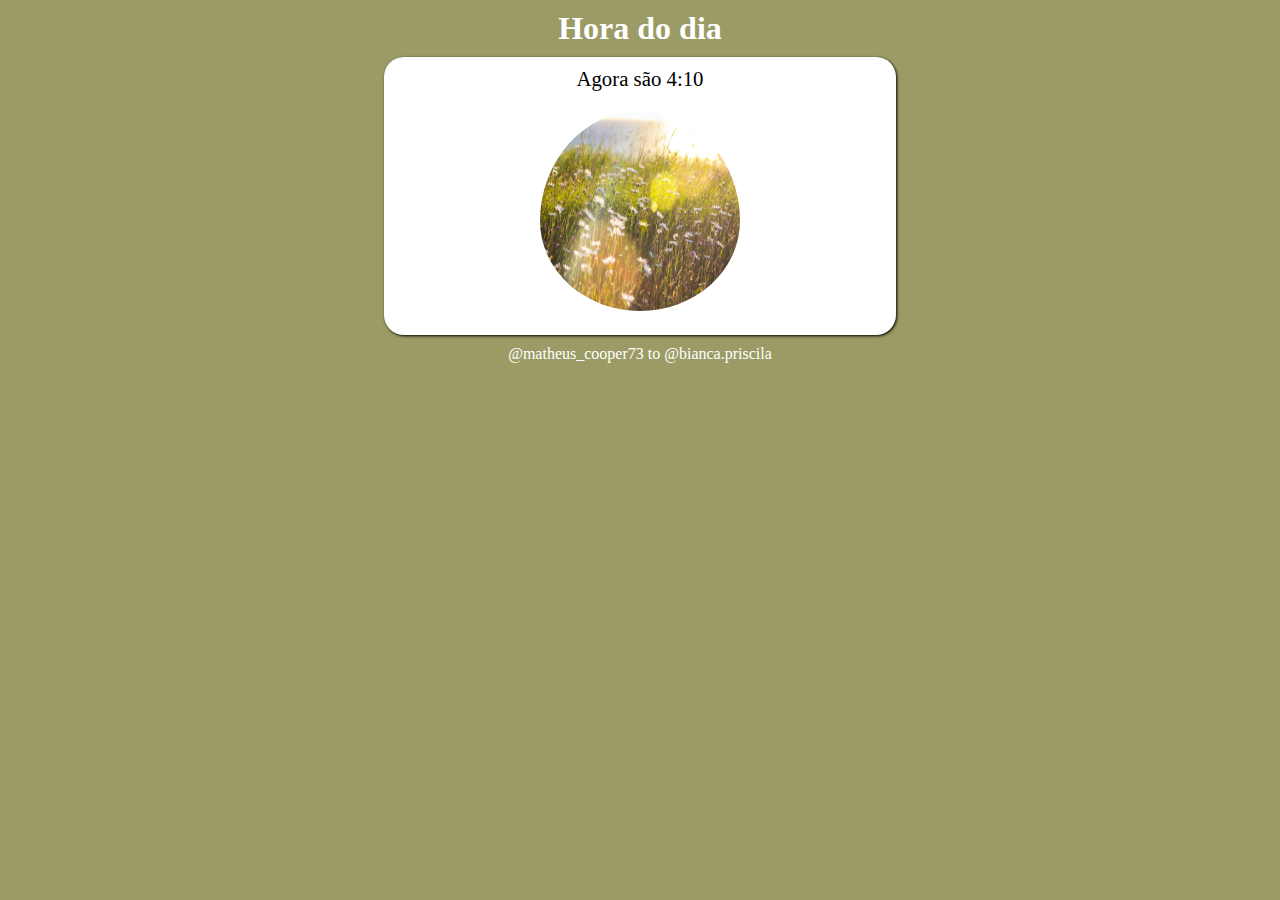
<file: desafio01/index.html>
<!DOCTYPE html>
<html lang="pt-BR">
<head>
    <meta charset="UTF-8">
    <meta name="viewport" content="width=device-width, initial-scale=1.0">
    <title>Hora do dia</title>
    <link rel="stylesheet" href="style.css">
    <link rel="stylesheet" href="media-query.css">
</head>
<body>
    <h1>Hora do dia</h1>
    <main>
        <p id="horas"></p>
        <img src="imagens/manhã.jpg" alt="manhã linda" id="imagem">
    </main>
    <p>@matheus_cooper73 to @bianca.priscila</p>

    <script>
        var tempo = new Date()
        var hora = tempo.getHours()
        var minuto = tempo.getMinutes()
        var resp = document.getElementById('horas')
        resp.innerText = `Agora são ${hora}:${minuto}`
        var imagem = document.getElementById('imagem')

        if(hora < 12){
            document.body.style.backgroundColor = 'rgb(155, 155, 102)'
            imagem.src = 'imagens/manhã.jpg'
        }else if(hora < 18){
            document.body.style.backgroundColor = 'rgb(151, 99, 39)'
            imagem.src = 'imagens/tarde.jpg'
        }else{
            document.body.style.backgroundColor = 'rgba(23, 24, 23, 0.692);'
            imagem.src = 'imagens/noite.jpg'
        }
    </script>
</body>
</html>
</file>
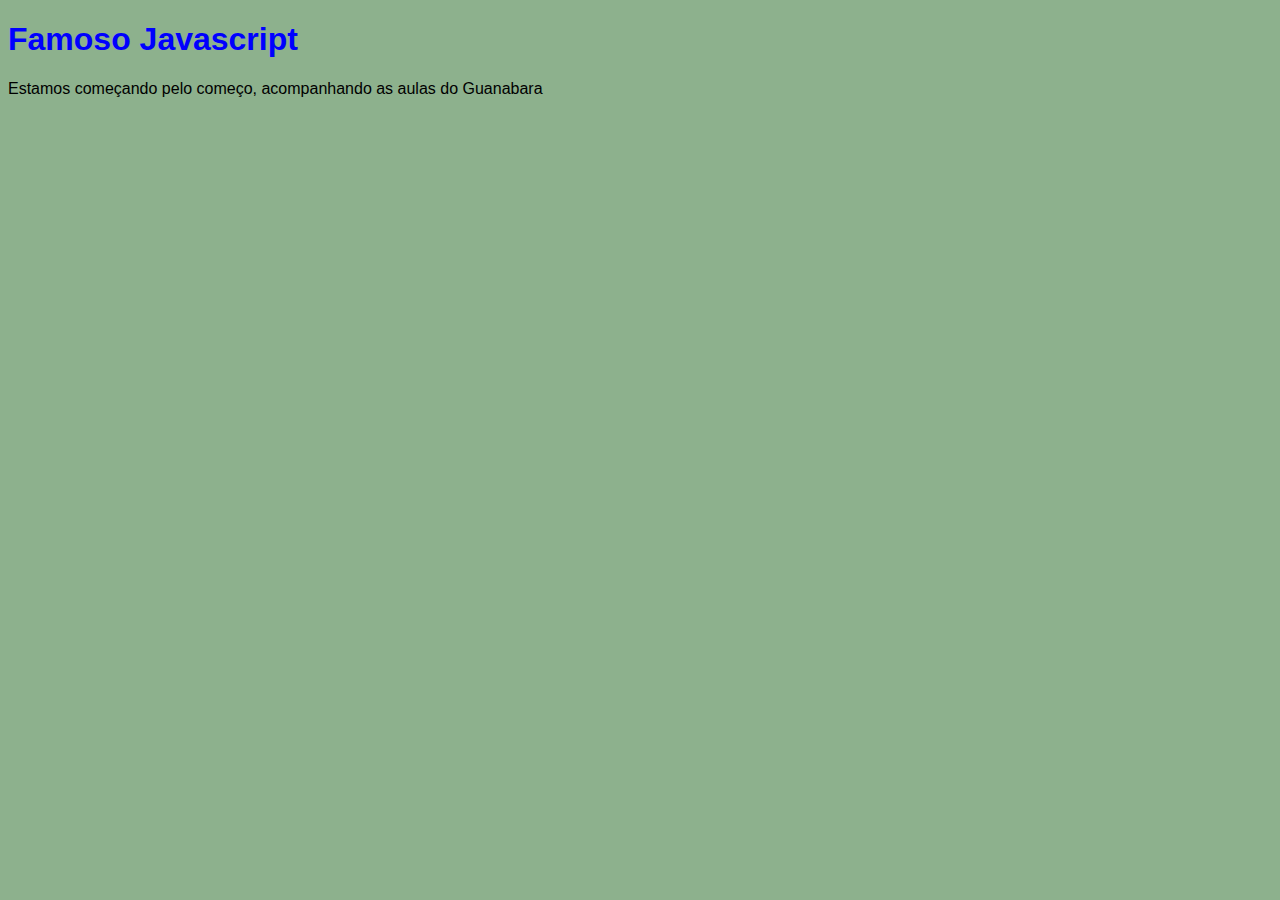
<file: ex001/index.html>
<!DOCTYPE html>
<html lang="pt-br">
<head>
    <meta charset="UTF-8">
    <meta name="viewport" content="width=device-width, initial-scale=1.0">
    <title>Treinando Javascript</title>
    <style>
        body{
            background-color: rgb(141, 177, 141);
            font-family: Arial, Helvetica, sans-serif;
        }

        h1{
            color: blue;
        }
    </style>
</head>
<body>
    <h1>Famoso Javascript</h1>
    <p>Estamos começando pelo começo, acompanhando as aulas do Guanabara</p>
    <script>
        window.alert('Hello world!')
        window.confirm('Você gosta de Javascript?')
        window.prompt('Qual seu nome?')
    </script>
</body>
</html>
</file>
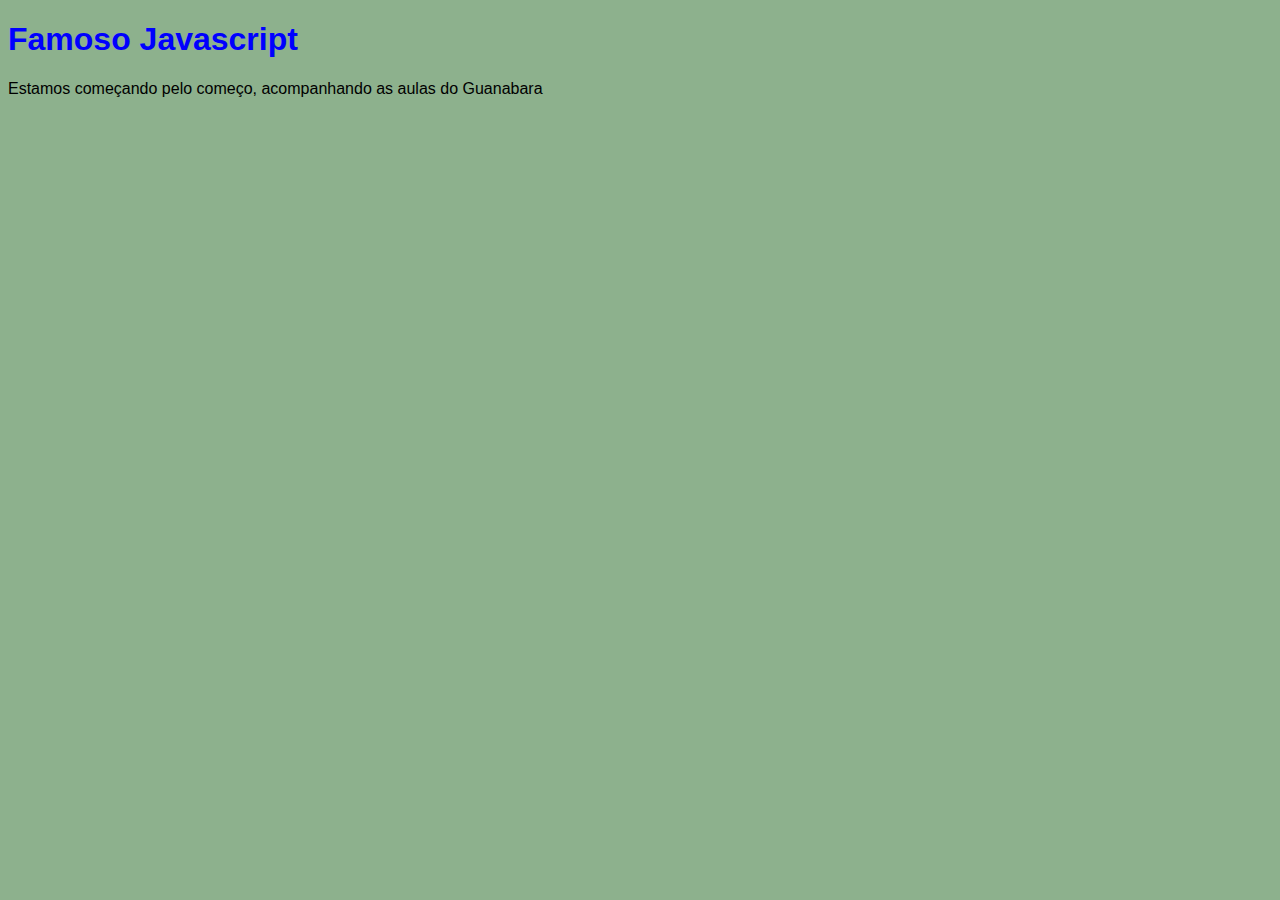
<file: ex002/index.html>
<!DOCTYPE html>
<html lang="pt-br">
<head>
    <meta charset="UTF-8">
    <meta name="viewport" content="width=device-width, initial-scale=1.0">
    <title>Treinando Javascript</title>
    <style>
        body{
            background-color: rgb(141, 177, 141);
            font-family: Arial, Helvetica, sans-serif;
        }

        h1{
            color: blue;
        }
    </style>
</head>
<body>
    <h1>Famoso Javascript</h1>
    <p>Estamos começando pelo começo, acompanhando as aulas do Guanabara</p>
    <script>
        var nome = window.prompt('Qual seu nome?')
        window.alert('Seu nome é ' + nome + '!')
    </script>
</body>
</html>
</file>
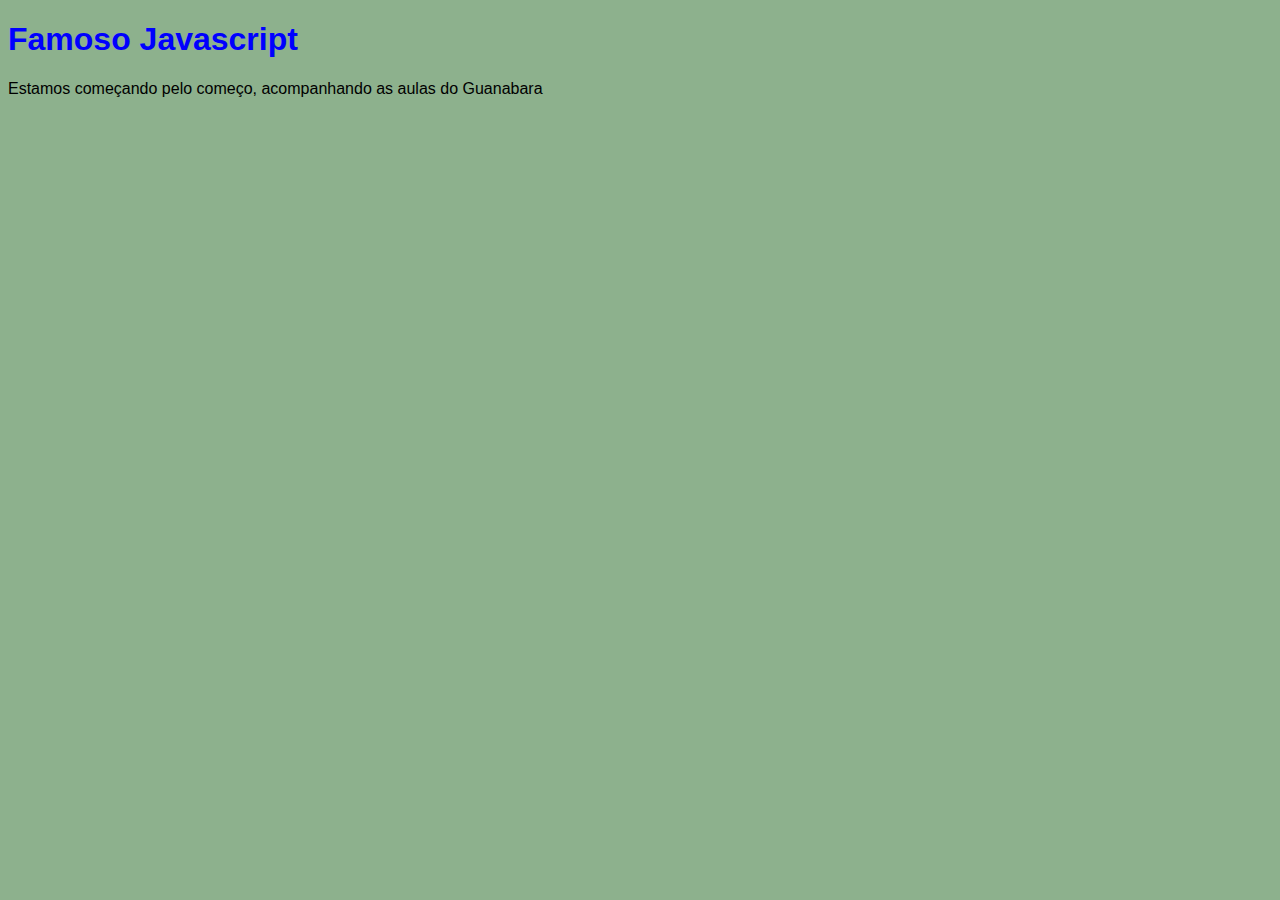
<file: ex003/index.html>
<!DOCTYPE html>
<html lang="pt-br">
<head>
    <meta charset="UTF-8">
    <meta name="viewport" content="width=device-width, initial-scale=1.0">
    <title>Treinando Javascript</title>
    <style>
        body{
            background-color: rgb(141, 177, 141);
            font-family: Arial, Helvetica, sans-serif;
        }

        h1{
            color: blue;
        }
    </style>
</head>
<body>
    <h1>Famoso Javascript</h1>
    <p>Estamos começando pelo começo, acompanhando as aulas do Guanabara</p>
    <script>
        var n1 = window.prompt('Digite um número')
        var n2 = window.prompt('Digite outro número')
        var soma = Number(n1) + Number(n2)
        window.alert(`A soma entre ${n1} e ${n2} é igual á: ${soma}`)
    </script>
</body>
</html>
</file>
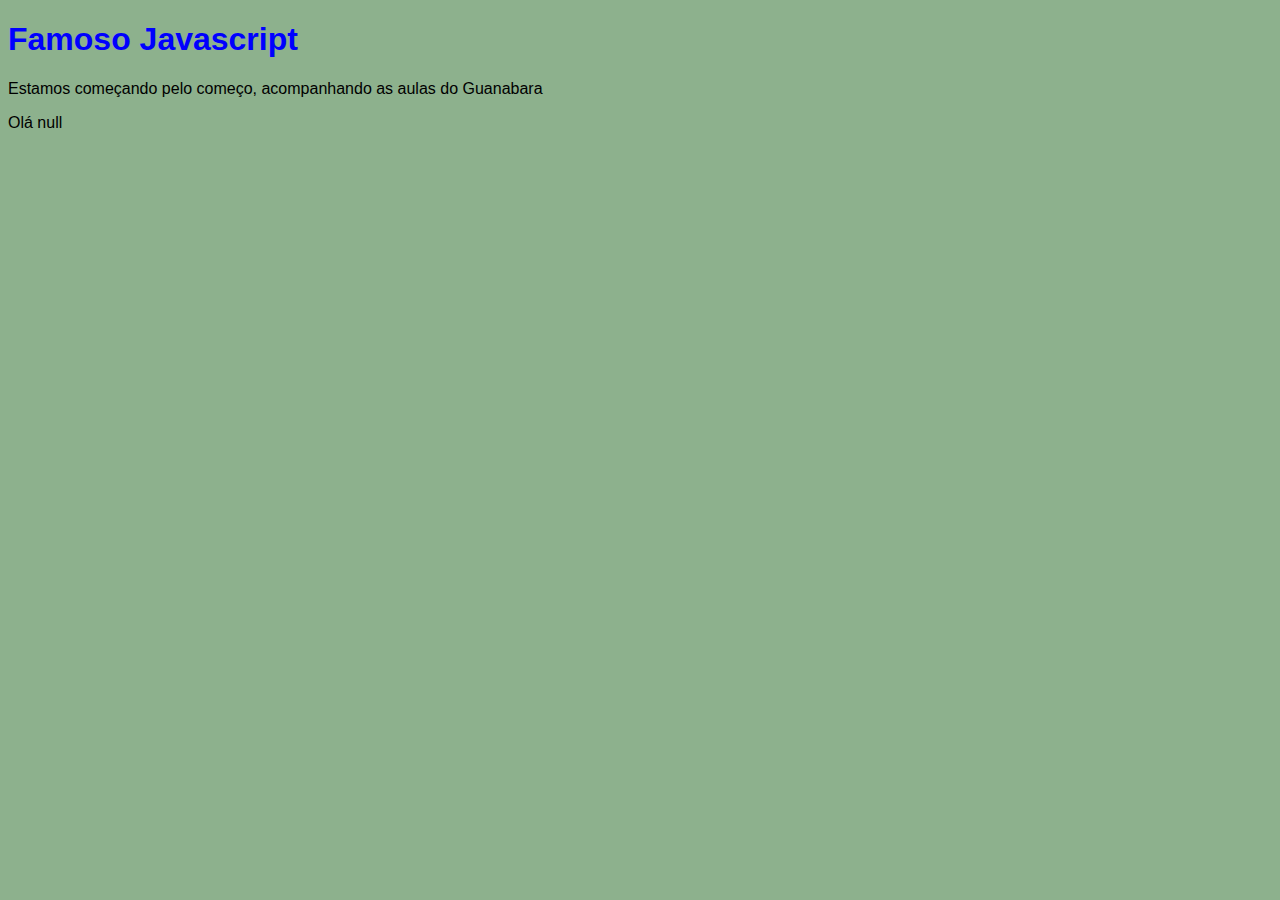
<file: ex004/index.html>
<!DOCTYPE html>
<html lang="pt-br">
<head>
    <meta charset="UTF-8">
    <meta name="viewport" content="width=device-width, initial-scale=1.0">
    <title>Treinando Javascript</title>
    <style>
        body{
            background-color: rgb(141, 177, 141);
            font-family: Arial, Helvetica, sans-serif;
        }

        h1{
            color: blue;
        }
    </style>
</head>
<body>
    <h1>Famoso Javascript</h1>
    <p>Estamos começando pelo começo, acompanhando as aulas do Guanabara</p>
    <script>
        var nome = window.prompt('Qual seu nome?')
        document.write(`Olá ${nome}</br>`)
        document.write(`Seu nome tem ${nome.length} letras </br>`)
        document.write(`Seu nome em letras maiúscola é ${nome.toUpperCase()}`)
    </script>
</body>
</html>
</file>
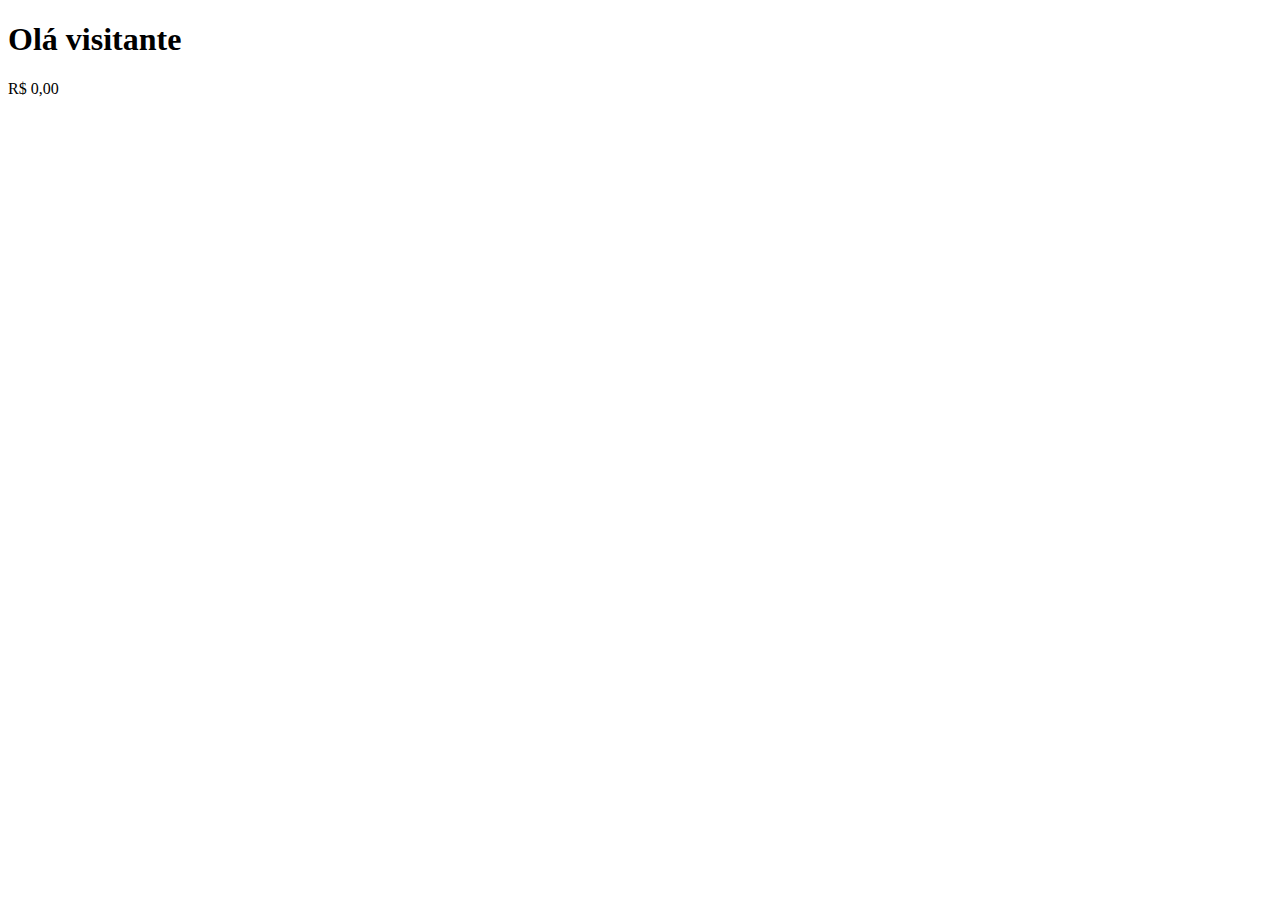
<file: ex005/index.html>
<!DOCTYPE html>
<html lang="pt-br">
<head>
    <meta charset="UTF-8">
    <meta name="viewport" content="width=device-width, initial-scale=1.0">
    <title>Trabalhando com números</title>
</head>
<body>
    <h1>Olá visitante</h1>

    <script>
        var n1 = Number(window.prompt('Informe seu salário'))
        document.write(`${n1.toLocaleString('pt-BR', {style: 'currency', currency: 'BRL'})}`)
    </script>
</body>
</html>
</file>
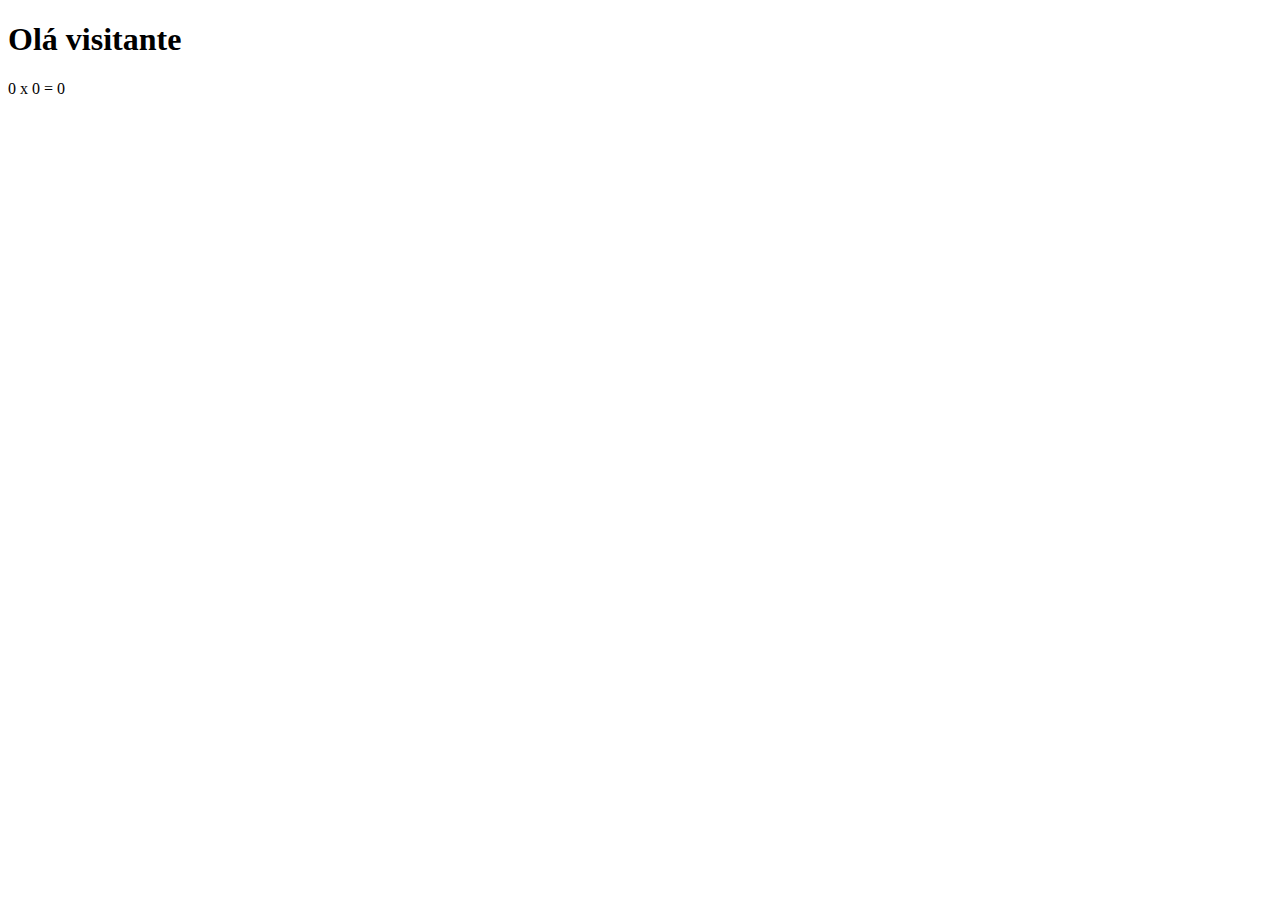
<file: ex006/index.html>
<!DOCTYPE html>
<html lang="pt-br">
<head>
    <meta charset="UTF-8">
    <meta name="viewport" content="width=device-width, initial-scale=1.0">
    <title>Trabalhando com números</title>
</head>
<body>
    <h1>Olá visitante</h1>

    <script>
        var n1 = Number(window.prompt('Digite um número'))
        var n2 = Number(window.prompt('Digite outro número'))
        var mult = n1 * n2
        document.write(`${n1} x ${n2} = ${mult}`)
    </script>
</body>
</html>
</file>
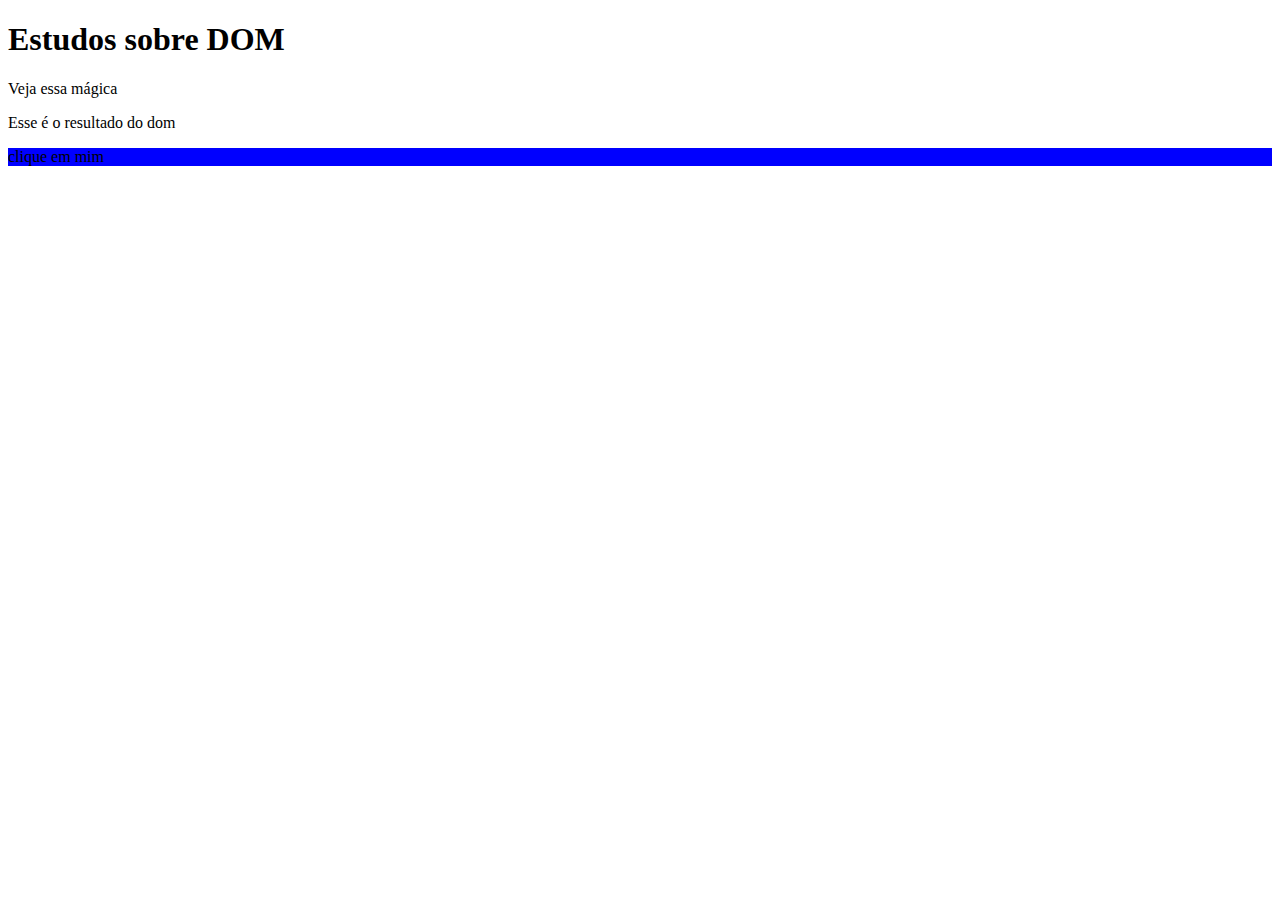
<file: ex007/index.html>
<!DOCTYPE html>
<html lang="pt-br">
<head>
    <meta charset="UTF-8">
    <meta name="viewport" content="width=device-width, initial-scale=1.0">
    <title>DOM</title>
</head>
<body>
    <h1>Estudos sobre DOM</h1>
    <p>Veja essa mágica</p>
    <p>Esse é o resultado do dom</p>
    <div id="muda" onclick="clicou">
        <p>clique em mim</p>
    </div>

    <script>
        var n = document.getElementById('muda')
        n.style.background = 'blue'
        

    </script>
</body>
</html>
</file>
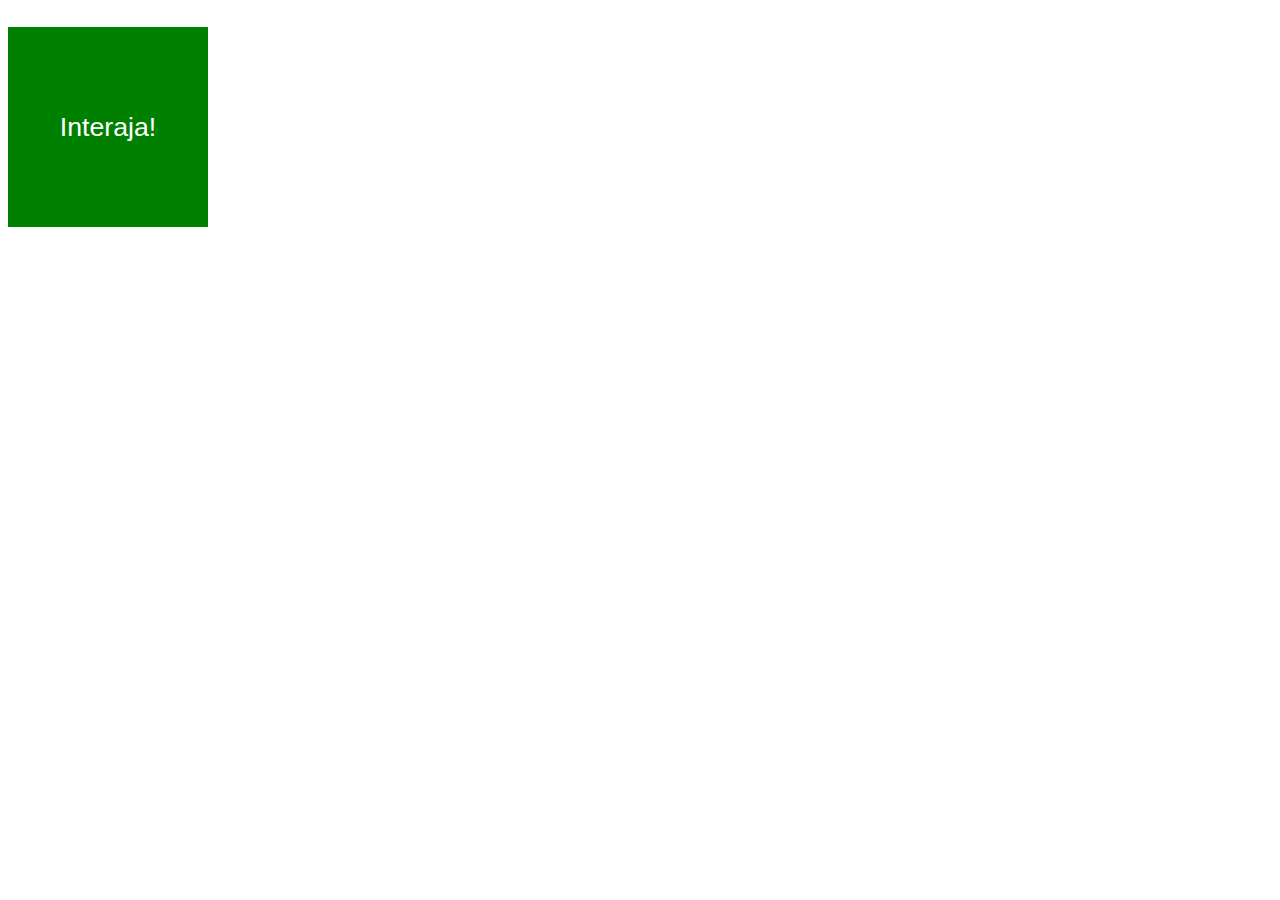
<file: ex008/index.html>
<!DOCTYPE html>
<html lang="pt-br">
<head>
    <meta charset="UTF-8">
    <meta name="viewport" content="width=device-width, initial-scale=1.0">
    <title>JAVASCRIPT</title>
    <style>
        #bloco{
            background-color: green;
            height: 200px;
            width: 200px;
            color: white;
            font-family: Arial, Helvetica, sans-serif;
            font-size: 20pt;
            text-align: center;
            line-height: 200px;
        }
    </style>
</head>
<body>
    <div id="bloco" onclick="clicar()" onmouseenter="entrar()" onmouseleave="sair()">
        <p id="letra">Interaja!</p>
    </div>



    <script>
        var paragrafo = document.getElementById("letra")
        var area = document.getElementById('bloco')

        function clicar(){
            paragrafo.innerText = "Clicou!"
            area.style.backgroundColor = "red"
        }

        function entrar(){
            paragrafo.innerText = 'Entrou!'
        }

        function sair(){
            paragrafo.innerText = 'Saiu!'
            area.style.backgroundColor = 'green'
        }
    </script>
</body>
</html>
</file>
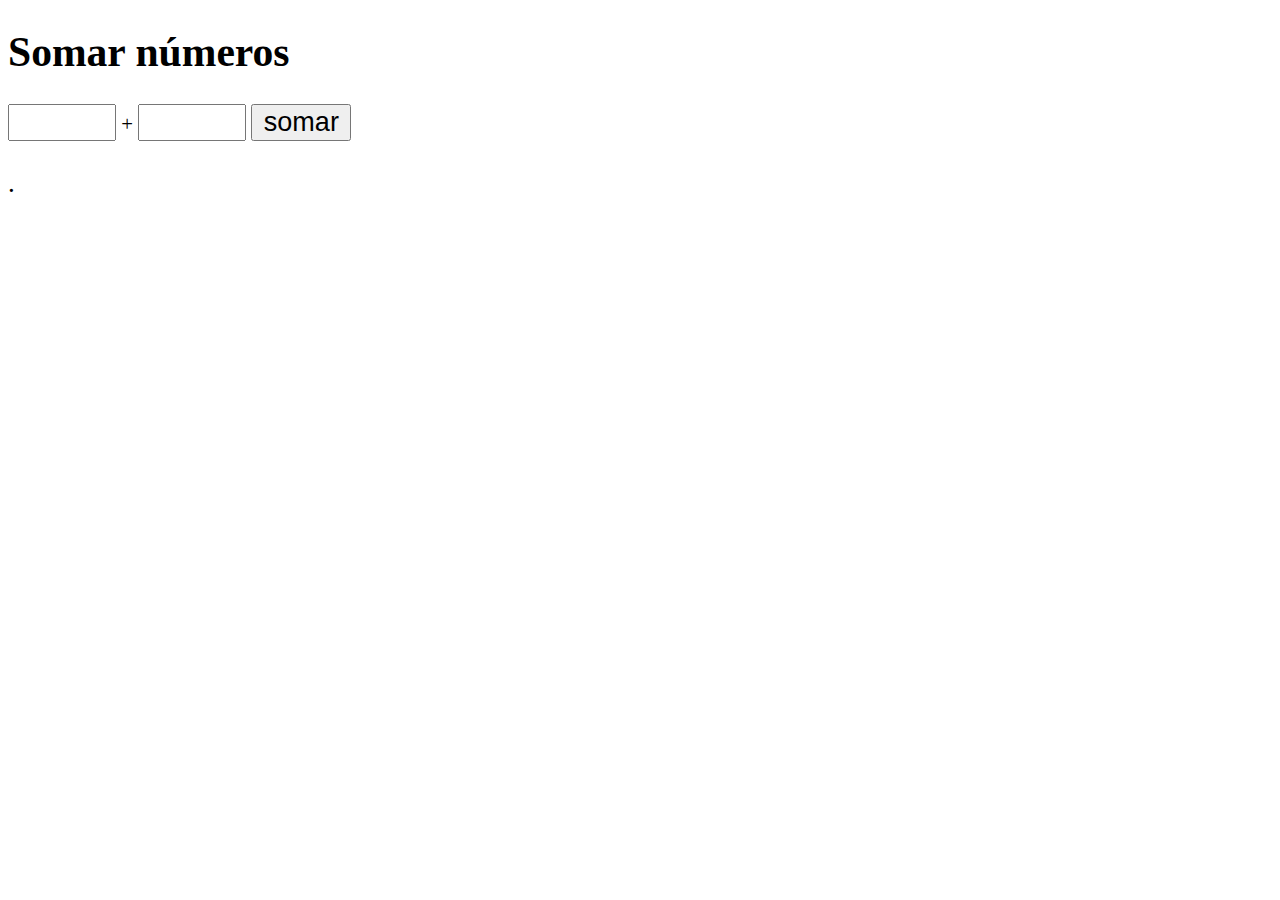
<file: ex009/index.html>
<!DOCTYPE html>
<html lang="pt-BR">
<head>
    <meta charset="UTF-8">
    <meta name="viewport" content="width=device-width, initial-scale=1.0">
    <title>Javascript</title>
    <style>
        body{
            font-size: 1.3em;
        }
        input{
            width: 100px;
            font-size: 1.3em;
        }

        p{
            font-size: 1.3em;
        }
    </style>
</head>
<body>
    <h1>Somar números</h1>
    <input type="number" name="num1" id="num1"> +
    <input type="number" name="num2" id="num2">
    <input type="button" value="somar" onclick="clicou()">
    <p id="paragrafo">.</p>

    <script>
        function clicou(){
            tn1 = document.getElementById('num1')
            tn2 = document.getElementById('num2')
            p = document.getElementById('paragrafo')
            n1 = Number(tn1.value)
            n2 = Number(tn2.value)
            soma = n1 + n2
            paragrafo.innerHTML = `A soma entre ${n1} e ${n2} é igual á <strong>${soma}</strong>`
        }
    </script>
</body>
</html>
</file>
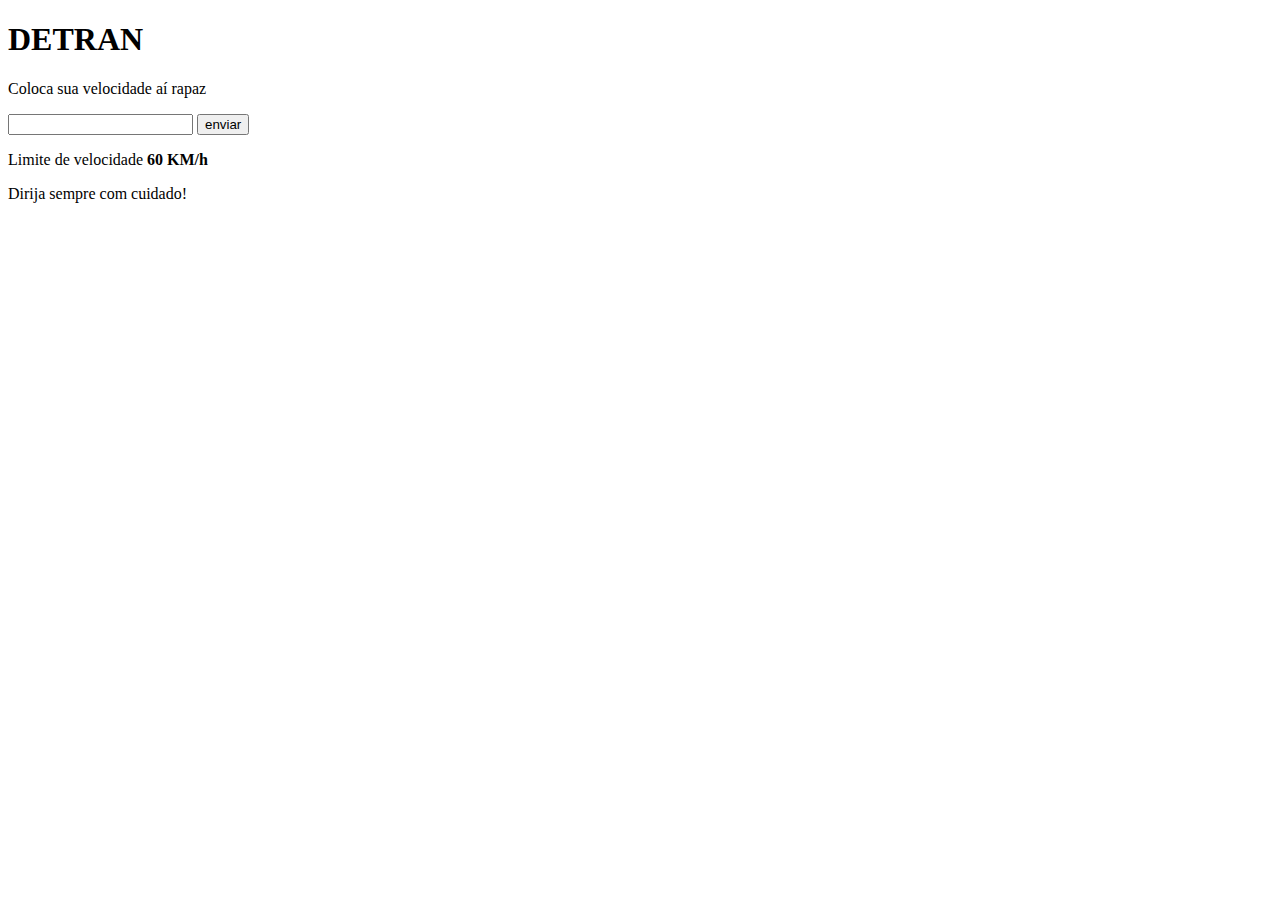
<file: ex010/index.html>
<!DOCTYPE html>
<html lang="en">
<head>
    <meta charset="UTF-8">
    <meta name="viewport" content="width=device-width, initial-scale=1.0">
    <title>Document</title>
</head>
<body>
    <h1>DETRAN</h1>
    <p>Coloca sua velocidade aí rapaz</p>
    <input type="number" name="txtvel" id="txtvel">
    <input type="button" value="enviar" onclick="clicou()">
    <p>Limite de velocidade <strong>60 KM/h</strong></p>
    <p id="res">Dirija sempre com cuidado!</p>

    <script>
        function clicou(){
        var txt = document.getElementById('txtvel')
        var vel = Number(txt.value)
        var resp = document.getElementById('res')
            if(vel > 60){
                resp.innerHTML += ' <p>Você está multado seu <strong>Bastardo!</strong></p>'
            }else{
                resp.innerHTML +=  ' <p>Boa viagem amigo <strong>Amigo!</strong></p>'
            }
        }
          
    </script>
</body>
</html>
</file>
<file: desafio01/style.css>
*{
    margin: 0px;
    padding: 0px;
}

body{
   background-color: rgba(23, 24, 23, 0.692);
    color: white;
    text-align: center;
}

h1{
    margin-top: 10px;
    margin-bottom: 10px;
}

main{
    background-color: white;
    color: black;
    width: 70vw;
    margin: auto;
    border-radius: 20px;
    box-shadow: 1px 1px 3px black;
}

main > p{
    font-size: 1.3em;
    padding-top: 10px;
    padding-bottom: 20px;
}

img{
    width: 200px;
    height: 200px;
    border-radius: 100%;
    padding-bottom: 20px;
}

p{
    margin-top: 10px;
}
</file>
<file: desafio01/media-query.css>
@media screen and (min-width: 768px) {
    main{
        width: 40vw;
    }
    
}
</file>
